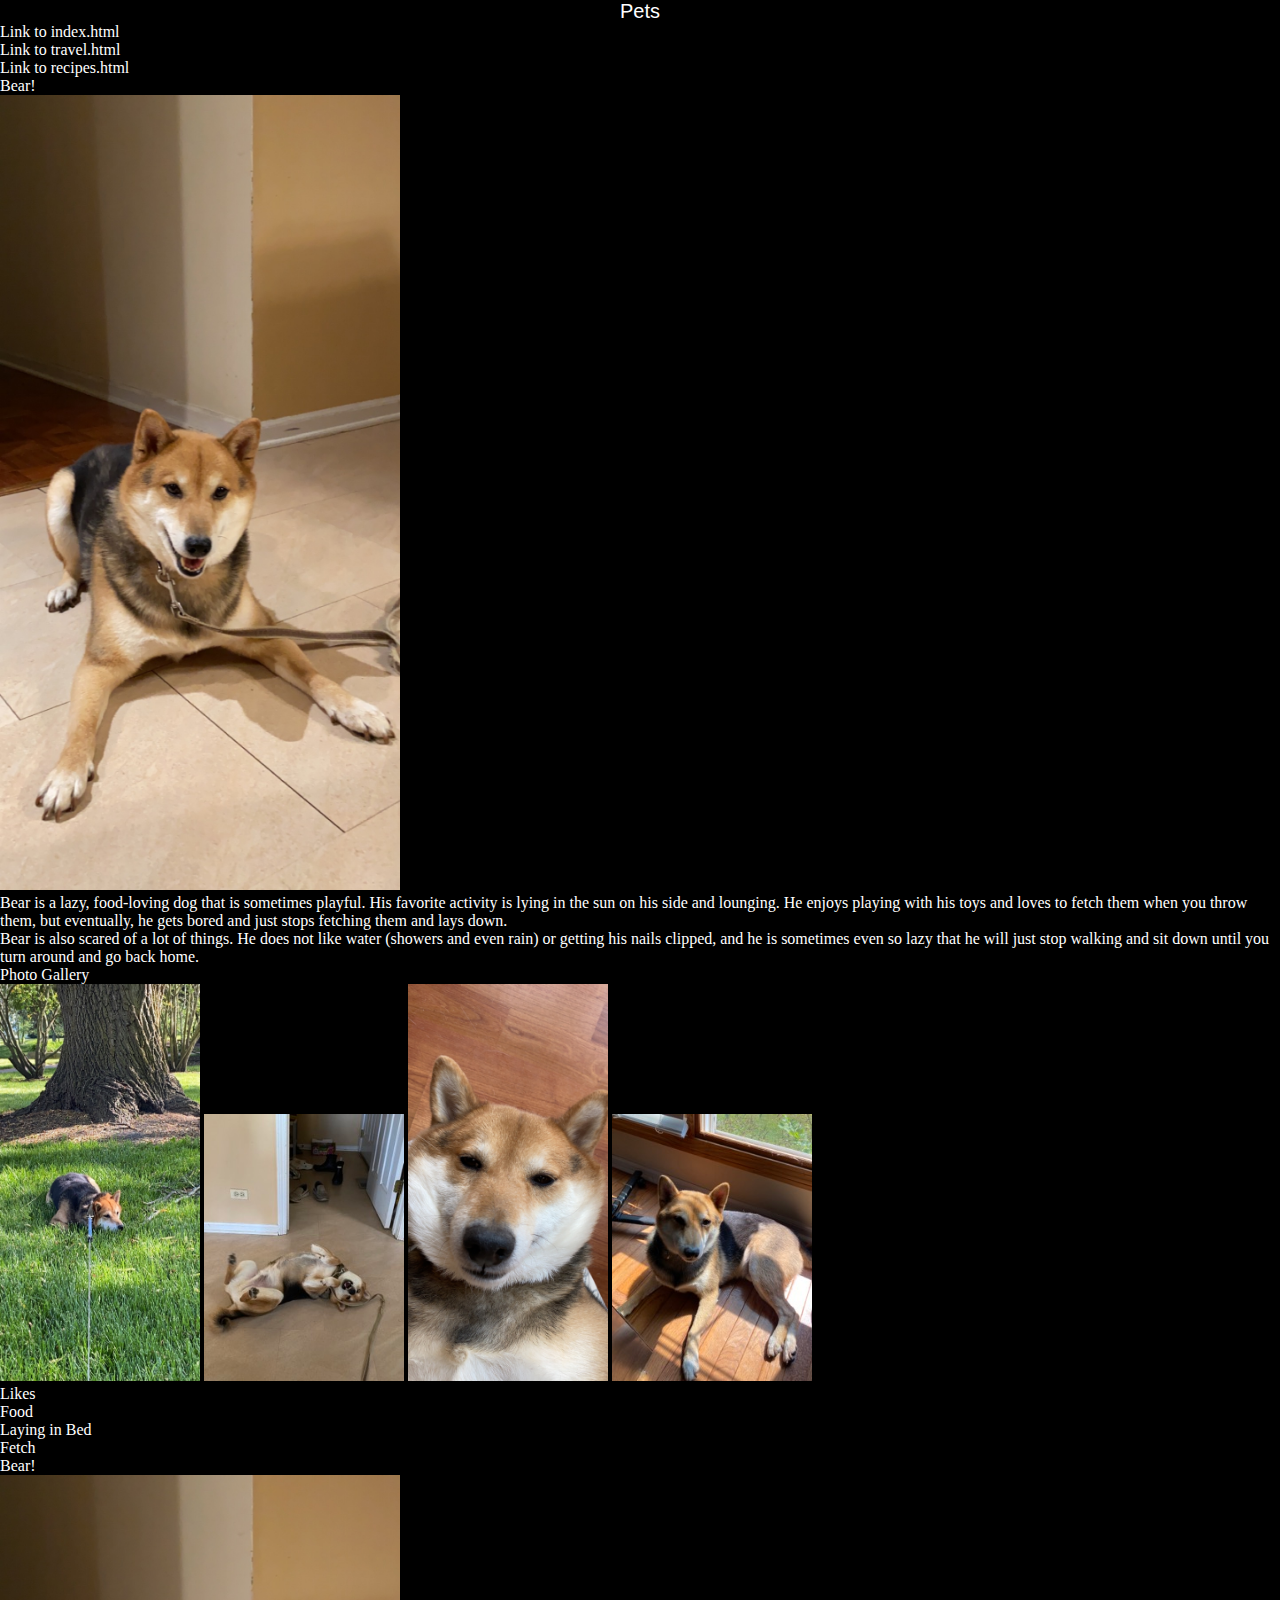
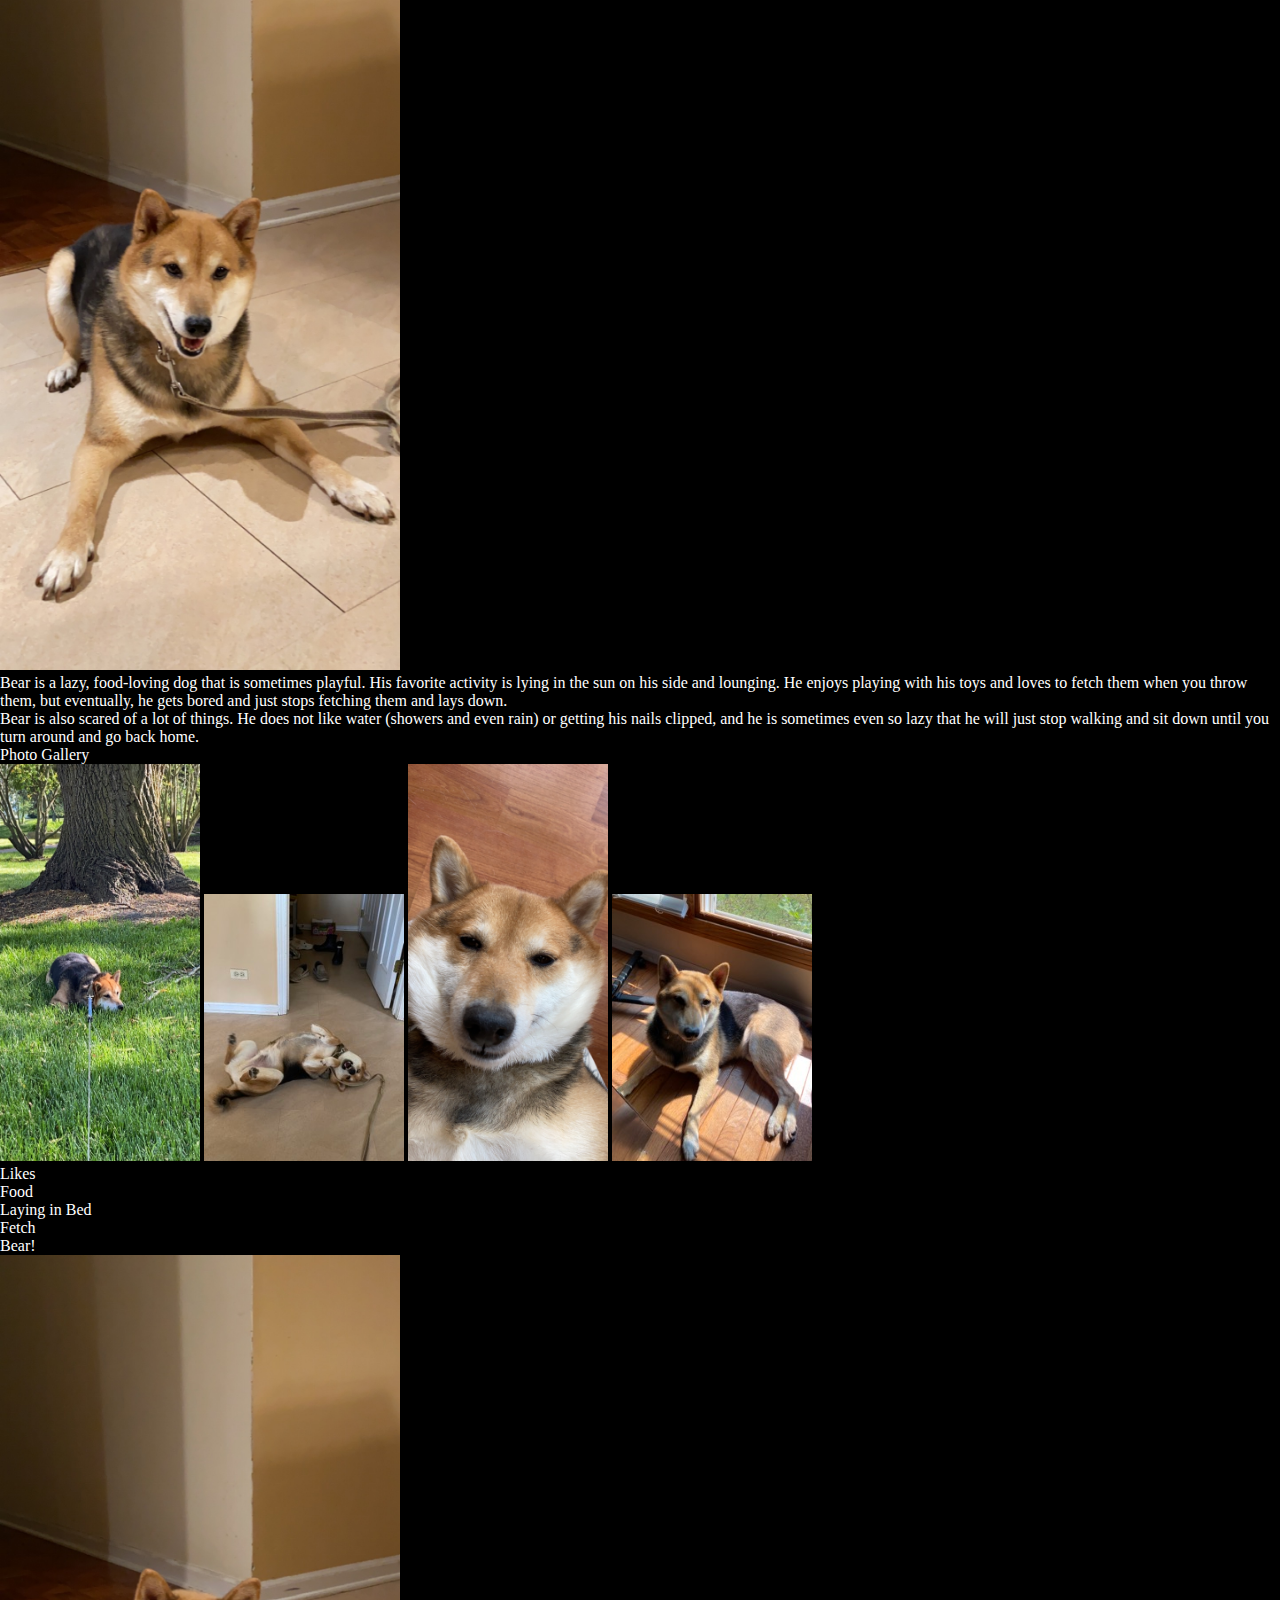
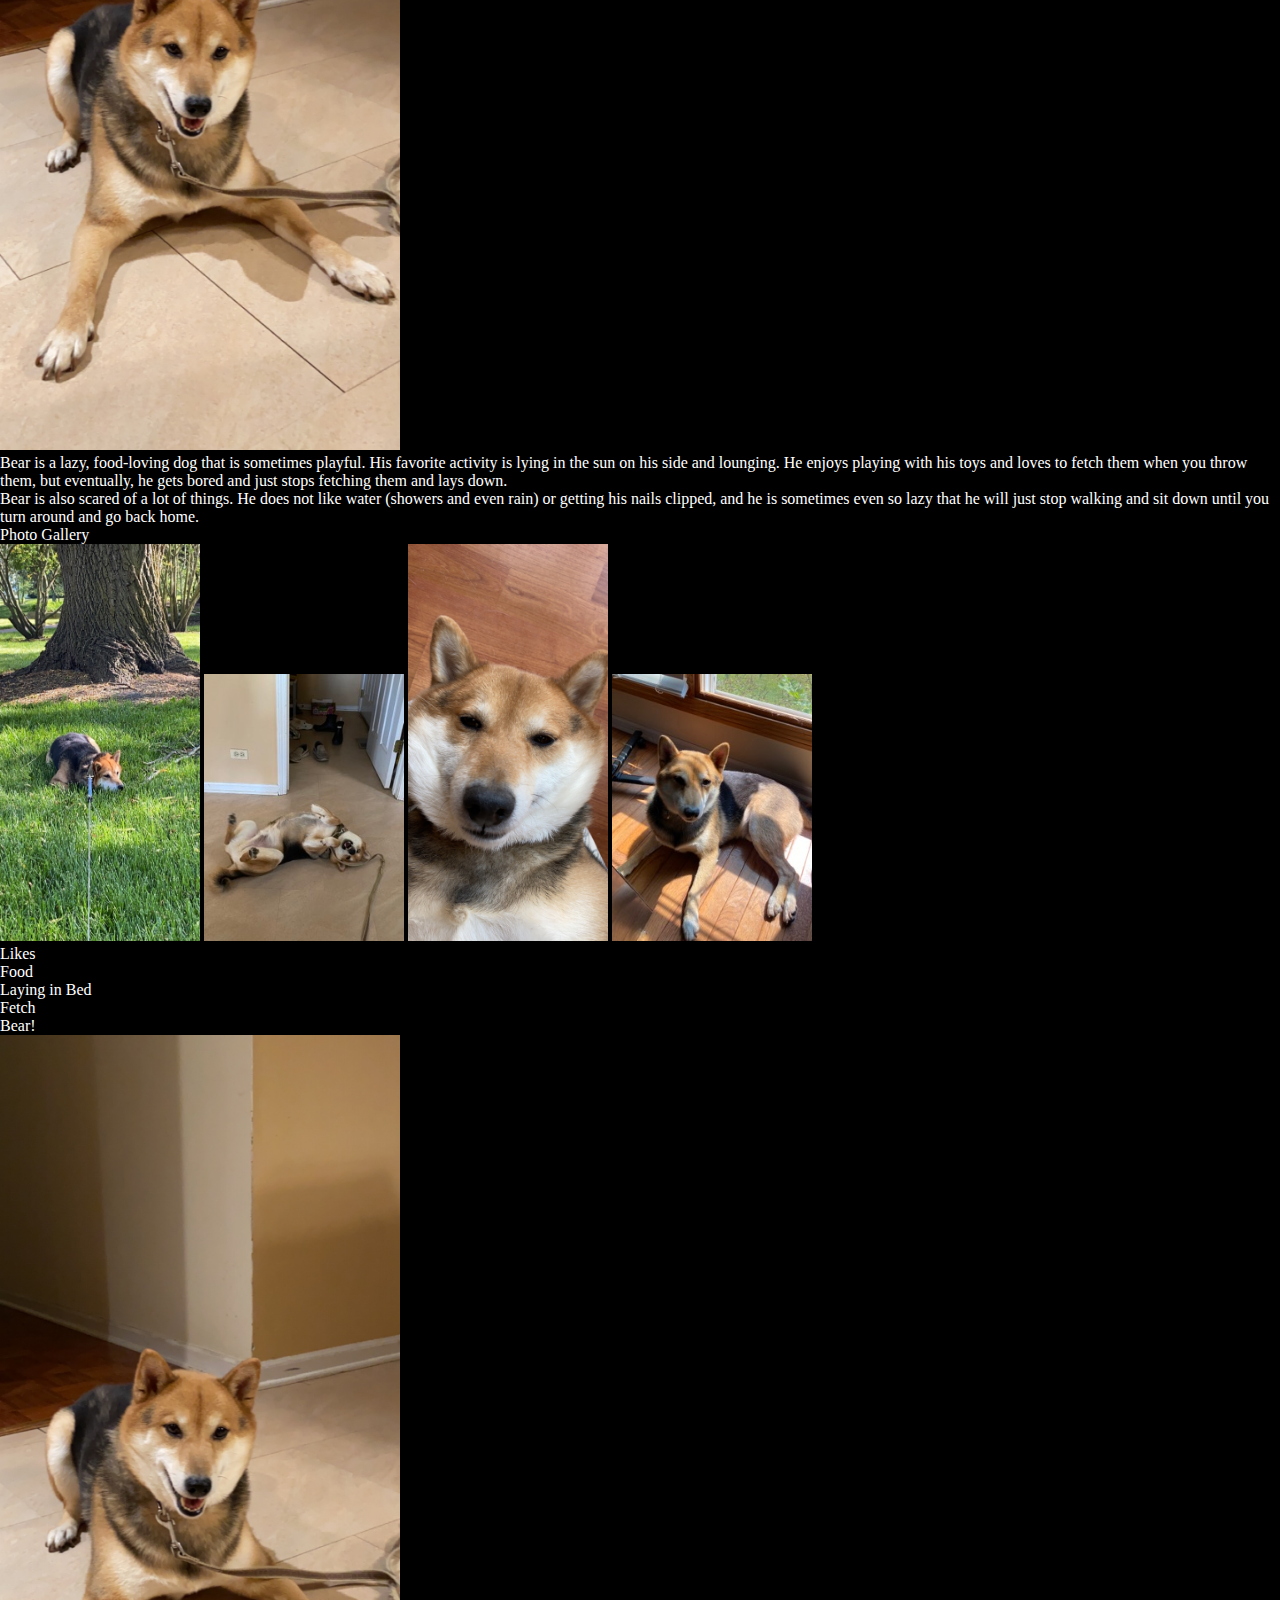
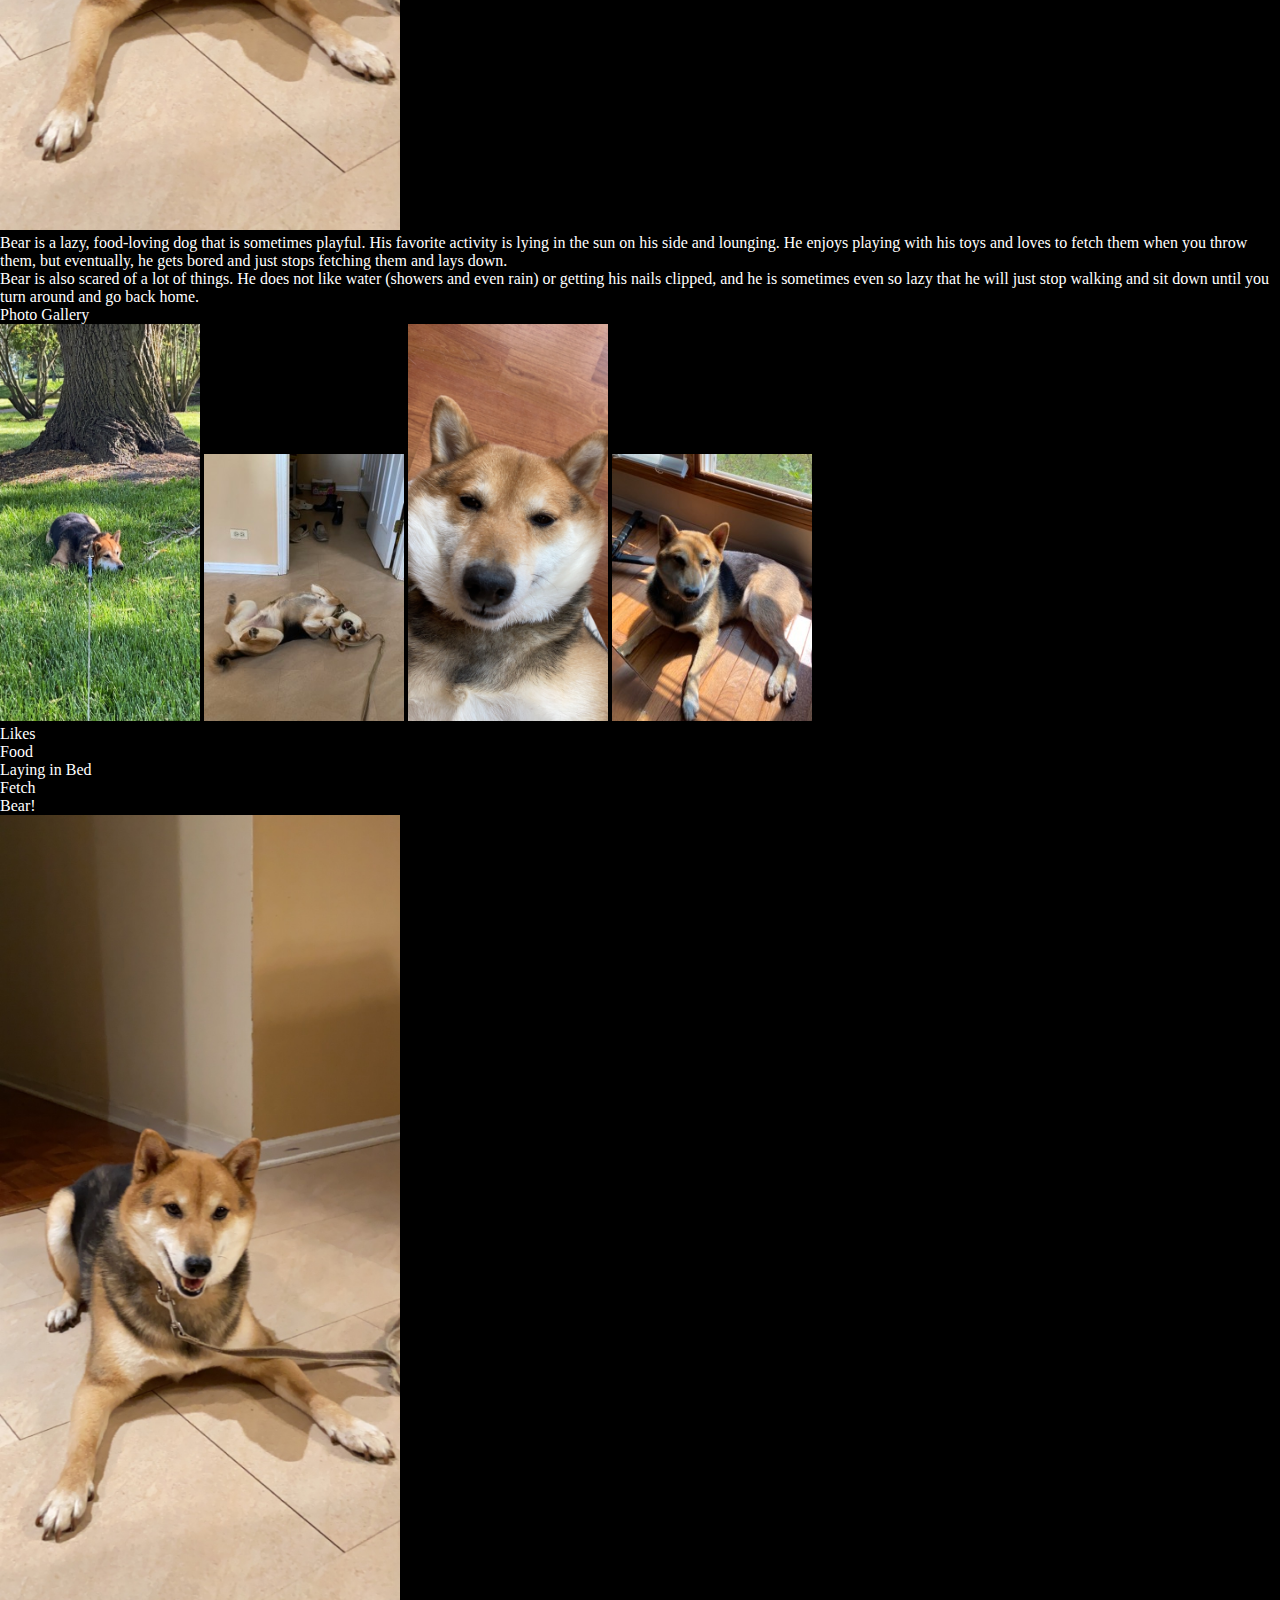
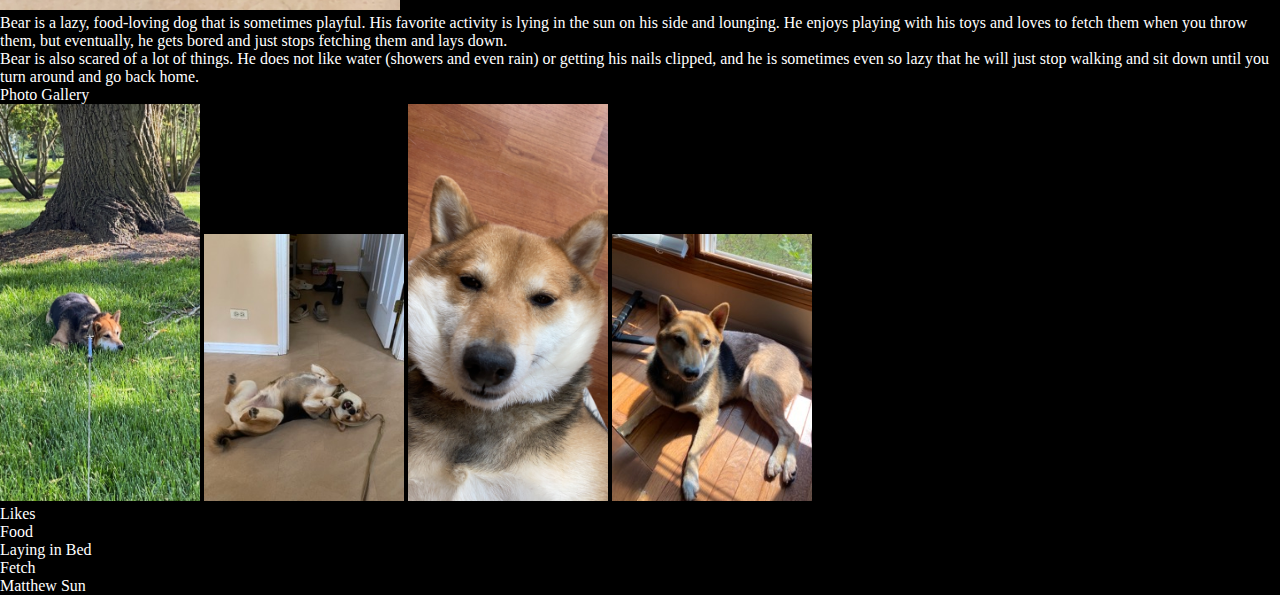
<file: index.html>
<!DOCTYPE html>
<html lang="en">
<head>

    <link rel="stylesheet" href = "css/reset.css">
    <link rel="stylesheet" href="css/style.css">
    <meta charset="UTF-8">
    <meta name="viewport" content="width=device-width, initial-scale=1.0">
    <title>Pets</title>
</head>
<header>
    <h1>Pets</h1>
</header>
<main>

   <li><a href = "index.html">Link to index.html</a></li> 
   <li><a href = "travel.html">Link to travel.html</a></li>
   <li><a href = "recipes.html">Link to recipes.html</a></li>

    <div>
<h2>Bear!</h2>
<img src= "bear.JPG" style = "width:400px" alt = "Primary image of bear">

<p>
    Bear is a lazy, food-loving dog that is sometimes playful. His favorite activity is lying in the sun on his side and lounging. 
    He enjoys playing with his toys and loves to fetch them when you throw them, but eventually, he gets bored and just stops fetching them and lays down.
</p>
<p>
    Bear is also scared of a lot of things. He does not like water (showers and even rain) or getting his nails clipped, 
    and he is  sometimes even so lazy that he will just stop walking and sit down until you turn around and go back home. 
</p>

<h3>Photo Gallery</h3>
<img src= "bear_lazy.JPG" style = "width:200px" alt = "Bear taking a break under a tree during a walk">
<img src= "bear_leash.jpeg" style = "width:200px" alt = "Bear on his back fighting with his leash">
<img src= "bear_squish.JPG" style = "width:200px" alt = "Bear is laying on his back with a squished face">
<img src= "bear_sunbathing.jpeg" style = "width:200px" alt = "Bear sitting under a window in the sun">

<h3>Likes</h3>
<li>Food</li>
<li>Laying in Bed</li>
<li>Fetch</li>

<!--Grace Zhu and John McCloskey-->

    </div>

    <div>
        <h2>Bear!</h2>
        <img src= "bear.JPG" style = "width:400px" alt = "Primary image of bear">
        
        <p>
            Bear is a lazy, food-loving dog that is sometimes playful. His favorite activity is lying in the sun on his side and lounging. 
            He enjoys playing with his toys and loves to fetch them when you throw them, but eventually, he gets bored and just stops fetching them and lays down.
        </p>
        <p>
            Bear is also scared of a lot of things. He does not like water (showers and even rain) or getting his nails clipped, 
            and he is  sometimes even so lazy that he will just stop walking and sit down until you turn around and go back home. 
        </p>
        
        <h3>Photo Gallery</h3>
        <img src= "bear_lazy.JPG" style = "width:200px" alt = "Bear taking a break under a tree during a walk">
        <img src= "bear_leash.jpeg" style = "width:200px" alt = "Bear on his back fighting with his leash">
        <img src= "bear_squish.JPG" style = "width:200px" alt = "Bear is laying on his back with a squished face">
        <img src= "bear_sunbathing.jpeg" style = "width:200px" alt = "Bear sitting under a window in the sun">
        
        <h3>Likes</h3>
        <li>Food</li>
        <li>Laying in Bed</li>
        <li>Fetch</li>
    </div>

    <div>
        <h2>Bear!</h2>
        <img src= "bear.JPG" style = "width:400px" alt = "Primary image of bear">
        
        <p>
            Bear is a lazy, food-loving dog that is sometimes playful. His favorite activity is lying in the sun on his side and lounging. 
            He enjoys playing with his toys and loves to fetch them when you throw them, but eventually, he gets bored and just stops fetching them and lays down.
        </p>
        <p>
            Bear is also scared of a lot of things. He does not like water (showers and even rain) or getting his nails clipped, 
            and he is  sometimes even so lazy that he will just stop walking and sit down until you turn around and go back home. 
        </p>
        
        <h3>Photo Gallery</h3>
        <img src= "bear_lazy.JPG" style = "width:200px" alt = "Bear taking a break under a tree during a walk">
        <img src= "bear_leash.jpeg" style = "width:200px" alt = "Bear on his back fighting with his leash">
        <img src= "bear_squish.JPG" style = "width:200px" alt = "Bear is laying on his back with a squished face">
        <img src= "bear_sunbathing.jpeg" style = "width:200px" alt = "Bear sitting under a window in the sun">
        
        <h3>Likes</h3>
        <li>Food</li>
        <li>Laying in Bed</li>
        <li>Fetch</li>
    </div>

    <div>
        <h2>Bear!</h2>
        <img src= "bear.JPG" style = "width:400px" alt = "Primary image of bear">
        
        <p>
            Bear is a lazy, food-loving dog that is sometimes playful. His favorite activity is lying in the sun on his side and lounging. 
            He enjoys playing with his toys and loves to fetch them when you throw them, but eventually, he gets bored and just stops fetching them and lays down.
        </p>
        <p>
            Bear is also scared of a lot of things. He does not like water (showers and even rain) or getting his nails clipped, 
            and he is  sometimes even so lazy that he will just stop walking and sit down until you turn around and go back home. 
        </p>
        
        <h3>Photo Gallery</h3>
        <img src= "bear_lazy.JPG" style = "width:200px" alt = "Bear taking a break under a tree during a walk">
        <img src= "bear_leash.jpeg" style = "width:200px" alt = "Bear on his back fighting with his leash">
        <img src= "bear_squish.JPG" style = "width:200px" alt = "Bear is laying on his back with a squished face">
        <img src= "bear_sunbathing.jpeg" style = "width:200px" alt = "Bear sitting under a window in the sun">
        
        <h3>Likes</h3>
        <li>Food</li>
        <li>Laying in Bed</li>
        <li>Fetch</li>
    </div>

    <div>
        <h2>Bear!</h2>
        <img src= "bear.JPG" style = "width:400px" alt = "Primary image of bear">
        
        <p>
            Bear is a lazy, food-loving dog that is sometimes playful. His favorite activity is lying in the sun on his side and lounging. 
            He enjoys playing with his toys and loves to fetch them when you throw them, but eventually, he gets bored and just stops fetching them and lays down.
        </p>
        <p>
            Bear is also scared of a lot of things. He does not like water (showers and even rain) or getting his nails clipped, 
            and he is  sometimes even so lazy that he will just stop walking and sit down until you turn around and go back home. 
        </p>
        
        <h3>Photo Gallery</h3>
        <img src= "bear_lazy.JPG" style = "width:200px" alt = "Bear taking a break under a tree during a walk">
        <img src= "bear_leash.jpeg" style = "width:200px" alt = "Bear on his back fighting with his leash">
        <img src= "bear_squish.JPG" style = "width:200px" alt = "Bear is laying on his back with a squished face">
        <img src= "bear_sunbathing.jpeg" style = "width:200px" alt = "Bear sitting under a window in the sun">
        
        <h3>Likes</h3>
        <li>Food</li>
        <li>Laying in Bed</li>
        <li>Fetch</li>
    </div>
</main>
<body>
    Matthew Sun
</body>
</html>
</file>
<file: css/style.css>
body {
    background-color: black;
    color:white;
}

h1 {
    font-size: 20px;
    font-family: Verdana, Geneva, Tahoma, sans-serif;
    text-align: center;
}
</file>
